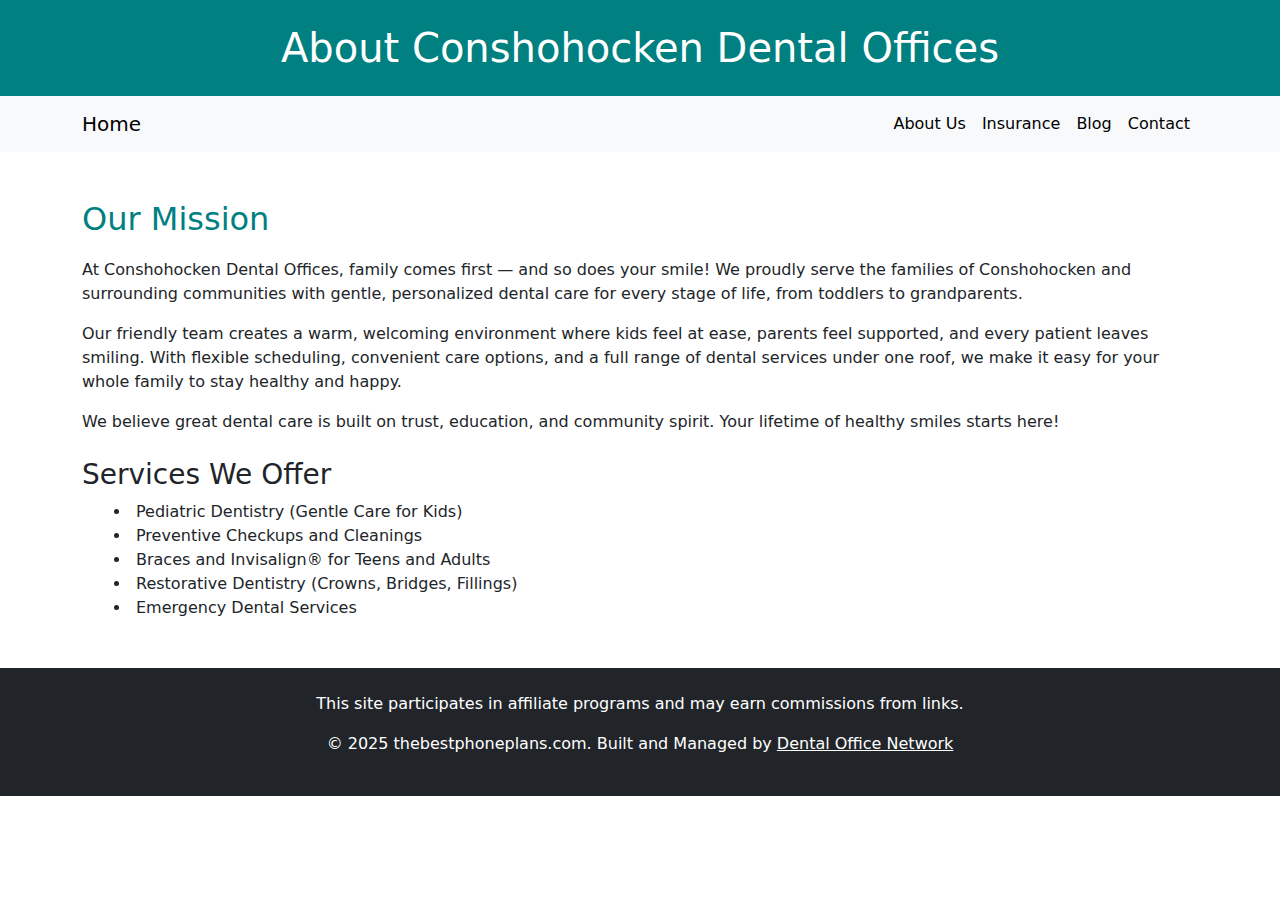
<file: about.html>
<!DOCTYPE html>
<html lang="en">
<head>
  <meta charset="UTF-8">
  <meta name="viewport" content="width=device-width, initial-scale=1.0">
  <title>About Us - Conshohocken Dental Offices</title>
  <meta name="description" content="Learn about Conshohocken Dental Offices. Trusted dental care for families and individuals in Conshohocken, PA.">
  <link href="assets/css/style.css" rel="stylesheet">
  <link href="https://cdn.jsdelivr.net/npm/bootstrap@5.3.2/dist/css/bootstrap.min.css" rel="stylesheet">
</head>
<body>

<header class="bg-teal text-white text-center p-4">
  <h1>About Conshohocken Dental Offices</h1>
</header>

<nav class="navbar navbar-expand-lg navbar-light bg-light">
  <div class="container">
    <a class="navbar-brand" href="index.html">Home</a>
    <button class="navbar-toggler" type="button" data-bs-toggle="collapse" data-bs-target="#navbarNav">
      <span class="navbar-toggler-icon"></span>
    </button>
    <div class="collapse navbar-collapse" id="navbarNav">
      <ul class="navbar-nav ms-auto">
        <li class="nav-item"><a class="nav-link" href="about.html">About Us</a></li>
        <li class="nav-item"><a class="nav-link" href="insurance.html">Insurance</a></li>
        <li class="nav-item"><a class="nav-link" href="blog.html">Blog</a></li>
        <li class="nav-item"><a class="nav-link" href="contact.html">Contact</a></li>
      </ul>
    </div>
  </div>
</nav>

<section class="container my-5">
  <h2>Our Mission</h2>
  <p>At Conshohocken Dental Offices, family comes first — and so does your smile! We proudly serve the families of Conshohocken and surrounding communities with gentle, personalized dental care for every stage of life, from toddlers to grandparents.</p>

  <p>Our friendly team creates a warm, welcoming environment where kids feel at ease, parents feel supported, and every patient leaves smiling. With flexible scheduling, convenient care options, and a full range of dental services under one roof, we make it easy for your whole family to stay healthy and happy.</p>

  <p>We believe great dental care is built on trust, education, and community spirit. Your lifetime of healthy smiles starts here!</p>

  <h3 class="mt-4">Services We Offer</h3>
  <ul>
    <li>Pediatric Dentistry (Gentle Care for Kids)</li>
    <li>Preventive Checkups and Cleanings</li>
    <li>Braces and Invisalign® for Teens and Adults</li>
    <li>Restorative Dentistry (Crowns, Bridges, Fillings)</li>
    <li>Emergency Dental Services</li>
  </ul>
</section>

<footer class="bg-dark text-white text-center p-4 mt-5">
  <p>This site participates in affiliate programs and may earn commissions from links.</p>
  <p>© 2025 thebestphoneplans.com. Built and Managed by <a href="https://dentalofficenetwork.com" class="text-white">Dental Office Network</a></p>
</footer>

<script src="https://cdn.jsdelivr.net/npm/bootstrap@5.3.2/dist/js/bootstrap.bundle.min.js"></script>
<script src="assets/js/app.js"></script>

</body>
</html>
</file>
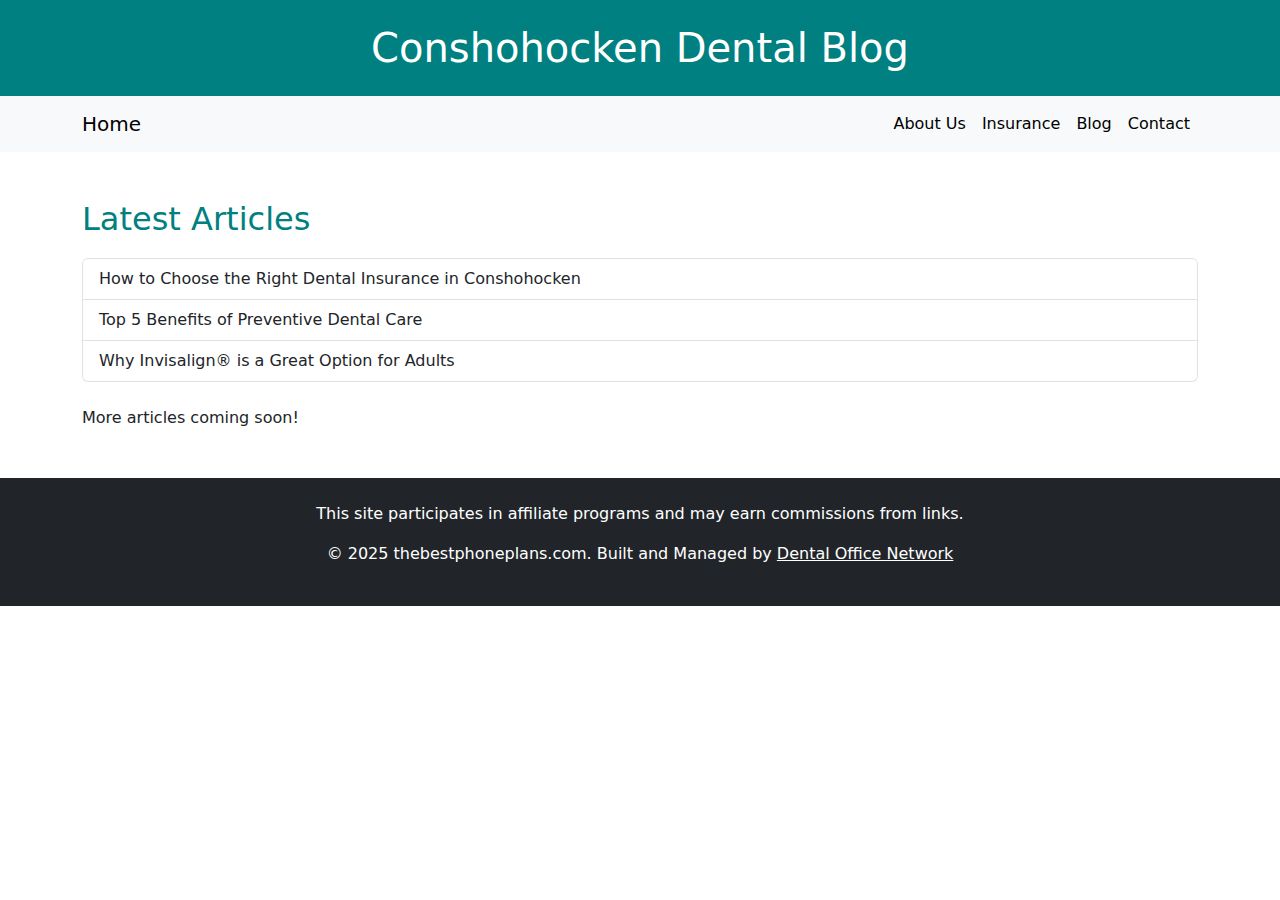
<file: blog.html>
<!DOCTYPE html>
<html lang="en">
<head>
  <meta charset="UTF-8">
  <meta name="viewport" content="width=device-width, initial-scale=1.0">
  <title>Blog - Conshohocken Dental Offices</title>
  <meta name="description" content="Read the latest news, tips, and articles from Conshohocken Dental Offices.">
  <link href="assets/css/style.css" rel="stylesheet">
  <link href="https://cdn.jsdelivr.net/npm/bootstrap@5.3.2/dist/css/bootstrap.min.css" rel="stylesheet">
</head>
<body>

<header class="bg-teal text-white text-center p-4">
  <h1>Conshohocken Dental Blog</h1>
</header>

<nav class="navbar navbar-expand-lg navbar-light bg-light">
  <div class="container">
    <a class="navbar-brand" href="index.html">Home</a>
    <button class="navbar-toggler" type="button" data-bs-toggle="collapse" data-bs-target="#navbarNav">
      <span class="navbar-toggler-icon"></span>
    </button>
    <div class="collapse navbar-collapse" id="navbarNav">
      <ul class="navbar-nav ms-auto">
        <li class="nav-item"><a class="nav-link" href="about.html">About Us</a></li>
        <li class="nav-item"><a class="nav-link" href="insurance.html">Insurance</a></li>
        <li class="nav-item"><a class="nav-link" href="blog.html">Blog</a></li>
        <li class="nav-item"><a class="nav-link" href="contact.html">Contact</a></li>
      </ul>
    </div>
  </div>
</nav>

<section class="container my-5">
  <h2>Latest Articles</h2>
  
  <div class="list-group">
    <a href="assets/blog/sample-blog-post.html" class="list-group-item list-group-item-action">
      How to Choose the Right Dental Insurance in Conshohocken
    </a>
    <a href="#" class="list-group-item list-group-item-action">
      Top 5 Benefits of Preventive Dental Care
    </a>
    <a href="#" class="list-group-item list-group-item-action">
      Why Invisalign® is a Great Option for Adults
    </a>
  </div>

  <p class="mt-4">More articles coming soon!</p>
</section>

<footer class="bg-dark text-white text-center p-4 mt-5">
  <p>This site participates in affiliate programs and may earn commissions from links.</p>
  <p>© 2025 thebestphoneplans.com. Built and Managed by <a href="https://dentalofficenetwork.com" class="text-white">Dental Office Network</a></p>
</footer>

<script src="https://cdn.jsdelivr.net/npm/bootstrap@5.3.2/dist/js/bootstrap.bundle.min.js"></script>
<script src="assets/js/app.js"></script>

</body>
</html>
</file>
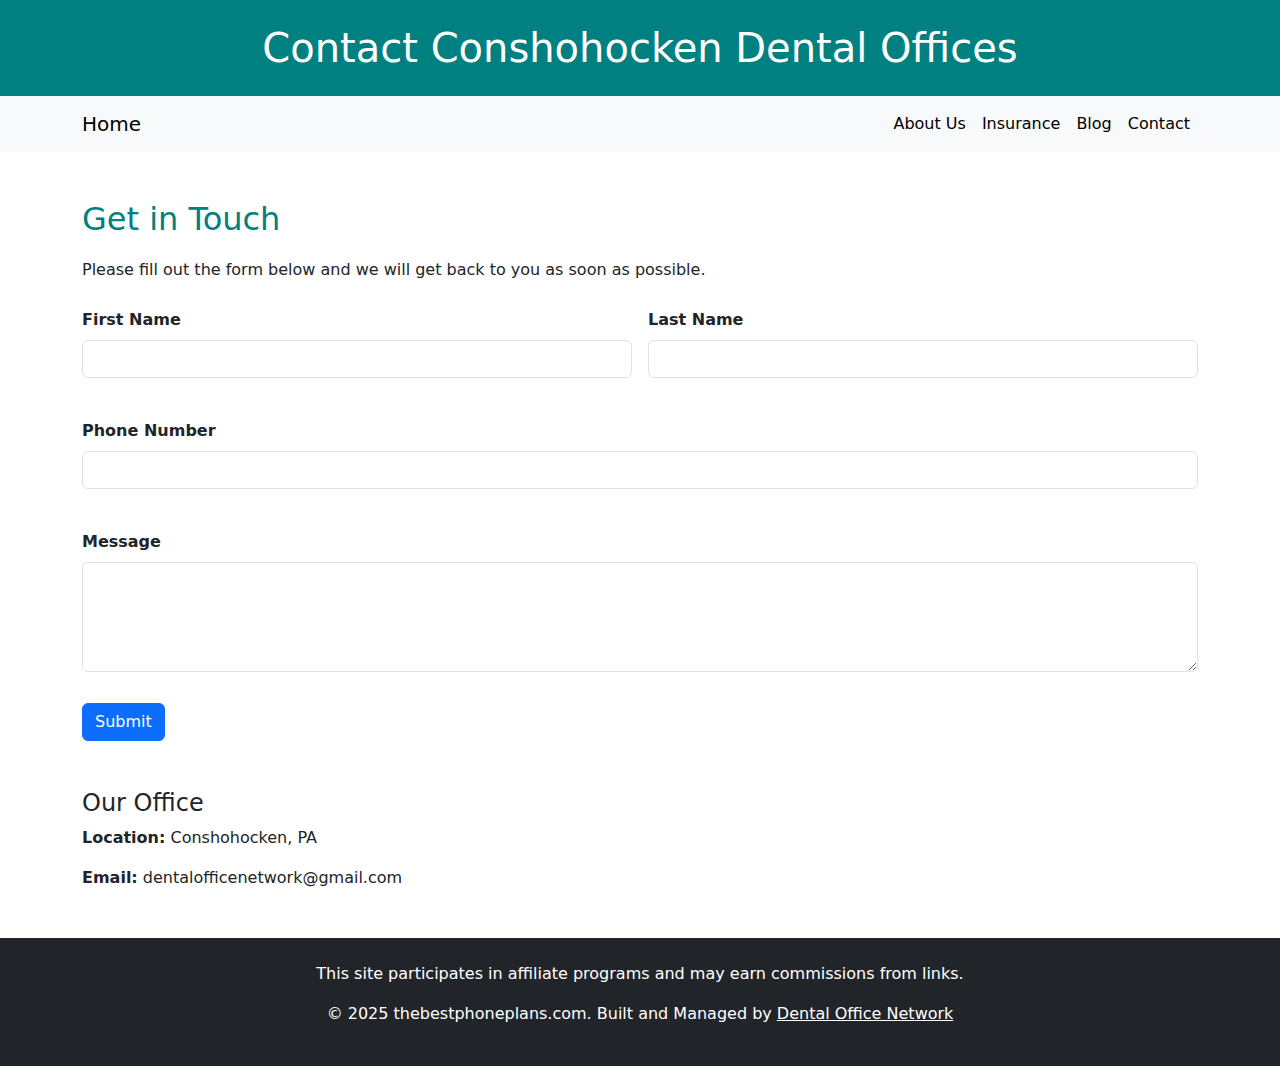
<file: contact.html>
<!DOCTYPE html>
<html lang="en">
<head>
  <meta charset="UTF-8">
  <meta name="viewport" content="width=device-width, initial-scale=1.0">
  <title>Contact Us - Conshohocken Dental Offices</title>
  <meta name="description" content="Contact Conshohocken Dental Offices today. We are here to help you with your dental care needs in Conshohocken, PA.">
  <link href="assets/css/style.css" rel="stylesheet">
  <link href="https://cdn.jsdelivr.net/npm/bootstrap@5.3.2/dist/css/bootstrap.min.css" rel="stylesheet">
</head>
<body>

<header class="bg-teal text-white text-center p-4">
  <h1>Contact Conshohocken Dental Offices</h1>
</header>

<nav class="navbar navbar-expand-lg navbar-light bg-light">
  <div class="container">
    <a class="navbar-brand" href="index.html">Home</a>
    <button class="navbar-toggler" type="button" data-bs-toggle="collapse" data-bs-target="#navbarNav">
      <span class="navbar-toggler-icon"></span>
    </button>
    <div class="collapse navbar-collapse" id="navbarNav">
      <ul class="navbar-nav ms-auto">
        <li class="nav-item"><a class="nav-link" href="about.html">About Us</a></li>
        <li class="nav-item"><a class="nav-link" href="insurance.html">Insurance</a></li>
        <li class="nav-item"><a class="nav-link" href="blog.html">Blog</a></li>
        <li class="nav-item"><a class="nav-link" href="contact.html">Contact</a></li>
      </ul>
    </div>
  </div>
</nav>

<section class="container my-5">
  <h2>Get in Touch</h2>
  <p>Please fill out the form below and we will get back to you as soon as possible.</p>

  <form action="https://formspree.io/f/mwkyylzd" method="POST" class="row g-3">
    <div class="col-md-6">
      <label for="first_name" class="form-label">First Name</label>
      <input type="text" class="form-control" id="first_name" name="first_name" required>
    </div>
    <div class="col-md-6">
      <label for="last_name" class="form-label">Last Name</label>
      <input type="text" class="form-control" id="last_name" name="last_name" required>
    </div>
    <div class="col-12">
      <label for="phone" class="form-label">Phone Number</label>
      <input type="tel" class="form-control" id="phone" name="phone" required>
    </div>
    <div class="col-12">
      <label for="message" class="form-label">Message</label>
      <textarea class="form-control" id="message" name="message" rows="4" required></textarea>
    </div>
    <div class="col-12">
      <button type="submit" class="btn btn-primary">Submit</button>
    </div>
  </form>

  <div class="mt-5">
    <h4>Our Office</h4>
    <p><strong>Location:</strong> Conshohocken, PA</p>
    <p><strong>Email:</strong> dentalofficenetwork@gmail.com</p>
  </div>
</section>

<footer class="bg-dark text-white text-center p-4 mt-5">
  <p>This site participates in affiliate programs and may earn commissions from links.</p>
  <p>© 2025 thebestphoneplans.com. Built and Managed by <a href="https://dentalofficenetwork.com" class="text-white">Dental Office Network</a></p>
</footer>

<script src="https://cdn.jsdelivr.net/npm/bootstrap@5.3.2/dist/js/bootstrap.bundle.min.js"></script>
<script src="assets/js/app.js"></script>

</body>
</html>
</file>
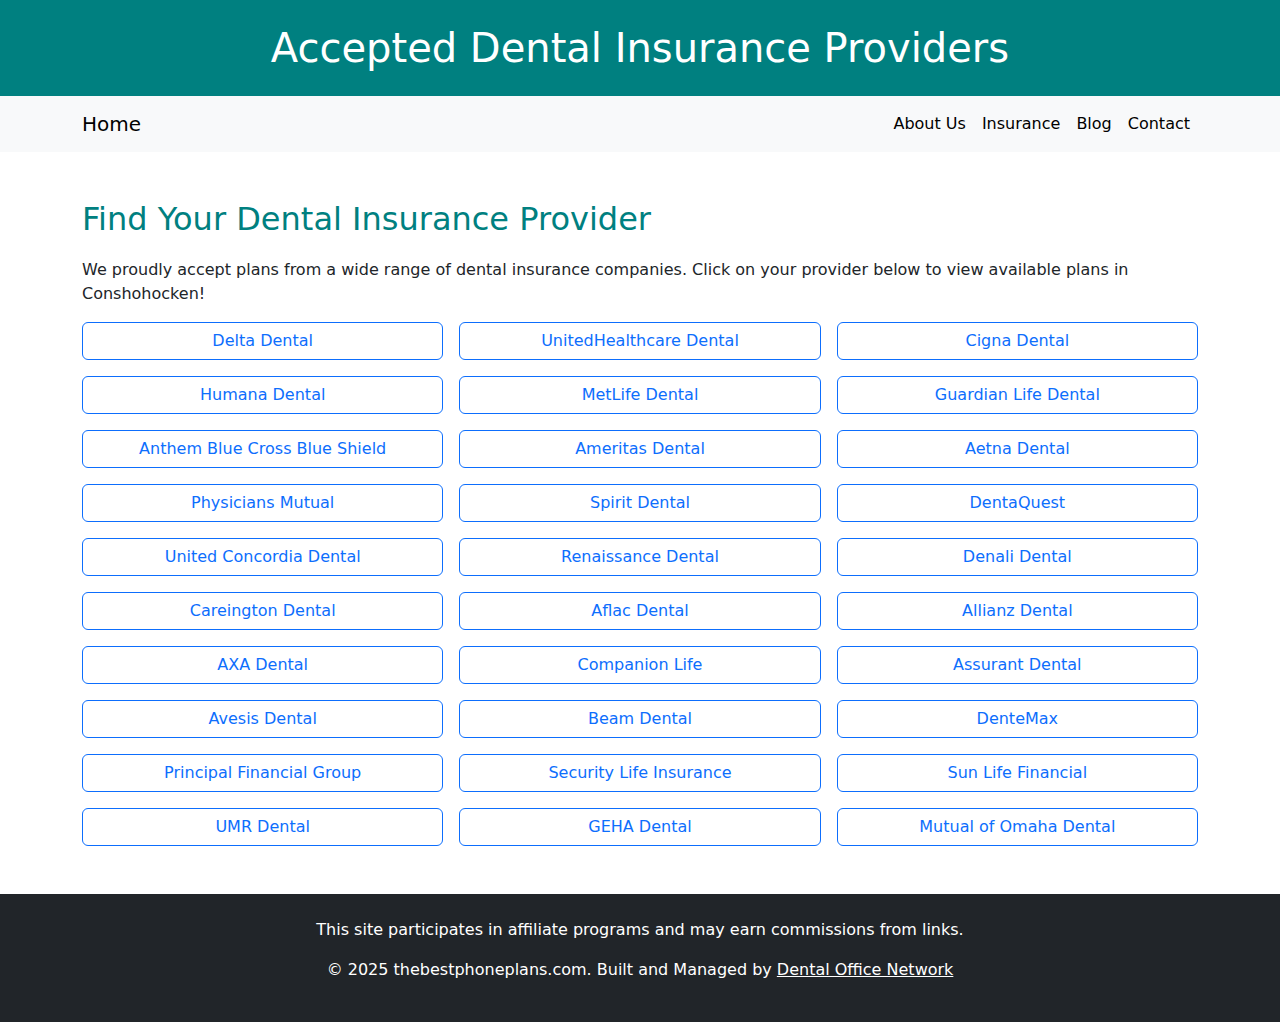
<file: insurance.html>
<!DOCTYPE html>
<html lang="en">
<head>
  <meta charset="UTF-8">
  <meta name="viewport" content="width=device-width, initial-scale=1.0">
  <title>Dental Insurance Providers - Conshohocken Dental Offices</title>
  <meta name="description" content="Explore dental insurance options accepted at Conshohocken Dental Offices. Find your provider and learn about available plans.">
  <link href="assets/css/style.css" rel="stylesheet">
  <link href="https://cdn.jsdelivr.net/npm/bootstrap@5.3.2/dist/css/bootstrap.min.css" rel="stylesheet">
</head>
<body>

<header class="bg-teal text-white text-center p-4">
  <h1>Accepted Dental Insurance Providers</h1>
</header>

<nav class="navbar navbar-expand-lg navbar-light bg-light">
  <div class="container">
    <a class="navbar-brand" href="index.html">Home</a>
    <button class="navbar-toggler" type="button" data-bs-toggle="collapse" data-bs-target="#navbarNav">
      <span class="navbar-toggler-icon"></span>
    </button>
    <div class="collapse navbar-collapse" id="navbarNav">
      <ul class="navbar-nav ms-auto">
        <li class="nav-item"><a class="nav-link" href="about.html">About Us</a></li>
        <li class="nav-item"><a class="nav-link" href="insurance.html">Insurance</a></li>
        <li class="nav-item"><a class="nav-link" href="blog.html">Blog</a></li>
        <li class="nav-item"><a class="nav-link" href="contact.html">Contact</a></li>
      </ul>
    </div>
  </div>
</nav>

<section class="container my-5">
  <h2>Find Your Dental Insurance Provider</h2>
  <p>We proudly accept plans from a wide range of dental insurance companies. Click on your provider below to view available plans in Conshohocken!</p>

  <div class="row g-3">
    <div class="col-md-4">
      <a href="insurance/delta-dental.html" class="btn btn-outline-primary w-100">Delta Dental</a>
    </div>
    <div class="col-md-4">
      <a href="insurance/unitedhealthcare-dental.html" class="btn btn-outline-primary w-100">UnitedHealthcare Dental</a>
    </div>
    <div class="col-md-4">
      <a href="insurance/cigna-dental.html" class="btn btn-outline-primary w-100">Cigna Dental</a>
    </div>
    <div class="col-md-4">
      <a href="insurance/humana-dental.html" class="btn btn-outline-primary w-100">Humana Dental</a>
    </div>
    <div class="col-md-4">
      <a href="insurance/metlife-dental.html" class="btn btn-outline-primary w-100">MetLife Dental</a>
    </div>
    <div class="col-md-4">
      <a href="insurance/guardian-life.html" class="btn btn-outline-primary w-100">Guardian Life Dental</a>
    </div>
    <div class="col-md-4">
      <a href="insurance/anthem-blue-cross-blue-shield.html" class="btn btn-outline-primary w-100">Anthem Blue Cross Blue Shield</a>
    </div>
    <div class="col-md-4">
      <a href="insurance/ameritas.html" class="btn btn-outline-primary w-100">Ameritas Dental</a>
    </div>
    <div class="col-md-4">
      <a href="insurance/aetna.html" class="btn btn-outline-primary w-100">Aetna Dental</a>
    </div>
    <div class="col-md-4">
      <a href="insurance/physicians-mutual.html" class="btn btn-outline-primary w-100">Physicians Mutual</a>
    </div>
    <div class="col-md-4">
      <a href="insurance/spirit-dental.html" class="btn btn-outline-primary w-100">Spirit Dental</a>
    </div>
    <div class="col-md-4">
      <a href="insurance/dentaquest.html" class="btn btn-outline-primary w-100">DentaQuest</a>
    </div>
    <div class="col-md-4">
      <a href="insurance/united-concordia.html" class="btn btn-outline-primary w-100">United Concordia Dental</a>
    </div>
    <div class="col-md-4">
      <a href="insurance/renaissance-dental.html" class="btn btn-outline-primary w-100">Renaissance Dental</a>
    </div>
    <div class="col-md-4">
      <a href="insurance/denali-dental.html" class="btn btn-outline-primary w-100">Denali Dental</a>
    </div>
    <div class="col-md-4">
      <a href="insurance/careington.html" class="btn btn-outline-primary w-100">Careington Dental</a>
    </div>
    <div class="col-md-4">
      <a href="insurance/aflac.html" class="btn btn-outline-primary w-100">Aflac Dental</a>
    </div>
    <div class="col-md-4">
      <a href="insurance/allianz.html" class="btn btn-outline-primary w-100">Allianz Dental</a>
    </div>
    <div class="col-md-4">
      <a href="insurance/axa.html" class="btn btn-outline-primary w-100">AXA Dental</a>
    </div>
    <div class="col-md-4">
      <a href="insurance/companion-life.html" class="btn btn-outline-primary w-100">Companion Life</a>
    </div>
    <div class="col-md-4">
      <a href="insurance/assurant.html" class="btn btn-outline-primary w-100">Assurant Dental</a>
    </div>
    <div class="col-md-4">
      <a href="insurance/avesis.html" class="btn btn-outline-primary w-100">Avesis Dental</a>
    </div>
    <div class="col-md-4">
      <a href="insurance/beam-dental.html" class="btn btn-outline-primary w-100">Beam Dental</a>
    </div>
    <div class="col-md-4">
      <a href="insurance/dentemax.html" class="btn btn-outline-primary w-100">DenteMax</a>
    </div>
    <div class="col-md-4">
      <a href="insurance/principal.html" class="btn btn-outline-primary w-100">Principal Financial Group</a>
    </div>
    <div class="col-md-4">
      <a href="insurance/security-life.html" class="btn btn-outline-primary w-100">Security Life Insurance</a>
    </div>
    <div class="col-md-4">
      <a href="insurance/sun-life.html" class="btn btn-outline-primary w-100">Sun Life Financial</a>
    </div>
    <div class="col-md-4">
      <a href="insurance/umr.html" class="btn btn-outline-primary w-100">UMR Dental</a>
    </div>
    <div class="col-md-4">
      <a href="insurance/geha.html" class="btn btn-outline-primary w-100">GEHA Dental</a>
    </div>
    <div class="col-md-4">
      <a href="insurance/mutual-of-omaha.html" class="btn btn-outline-primary w-100">Mutual of Omaha Dental</a>
    </div>
  </div>
</section>

<footer class="bg-dark text-white text-center p-4 mt-5">
  <p>This site participates in affiliate programs and may earn commissions from links.</p>
  <p>© 2025 thebestphoneplans.com. Built and Managed by <a href="https://dentalofficenetwork.com" class="text-white">Dental Office Network</a></p>
</footer>

<script src="https://cdn.jsdelivr.net/npm/bootstrap@5.3.2/dist/js/bootstrap.bundle.min.js"></script>
<script src="assets/js/app.js"></script>

</body>
</html>
</file>
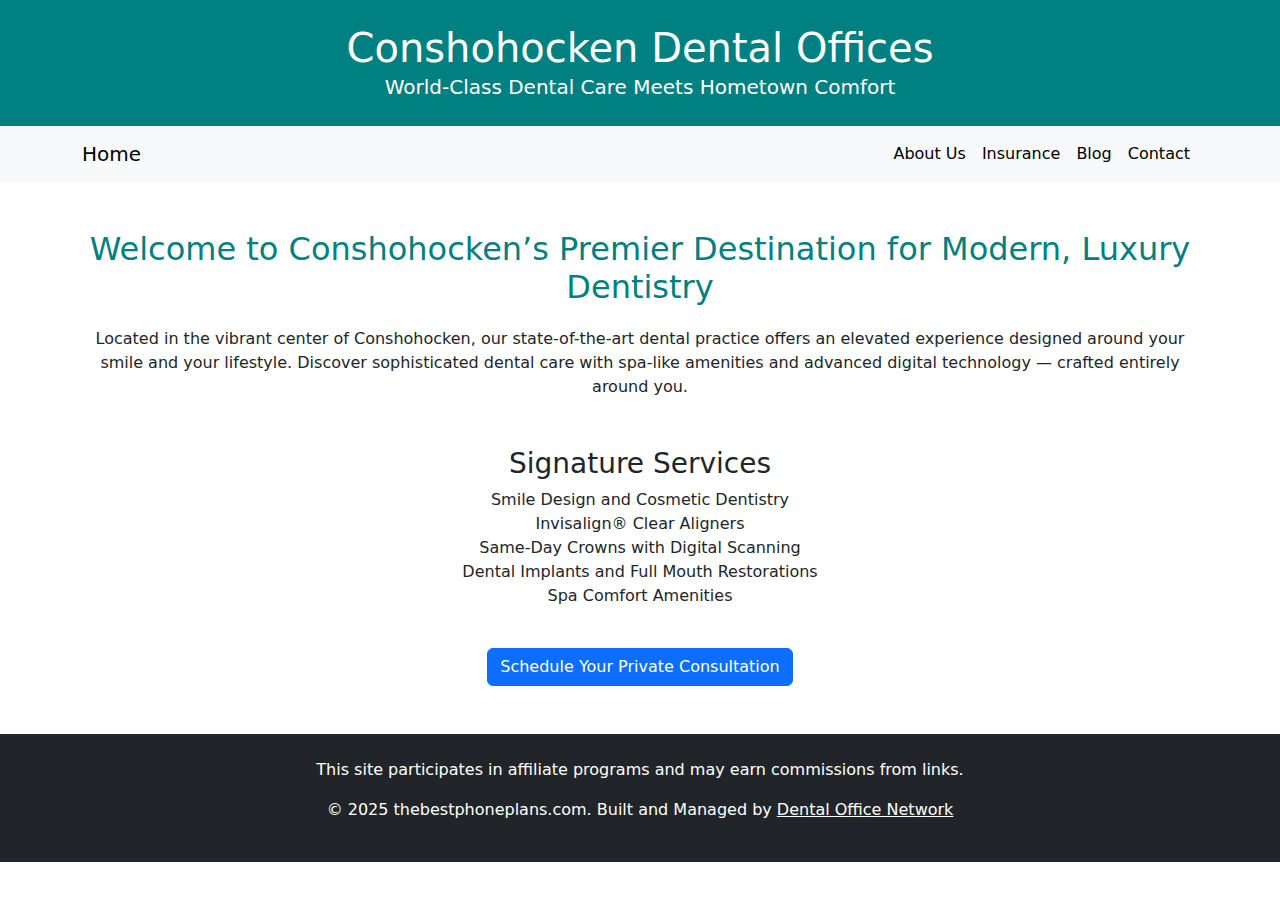
<file: luxury-home.html>
<!DOCTYPE html>
<html lang="en">
<head>
  <meta charset="UTF-8">
  <meta name="viewport" content="width=device-width, initial-scale=1.0">
  <title>Conshohocken Dental Offices - Luxury Care</title>
  <meta name="description" content="World-class luxury dental care in Conshohocken, PA. Modern, spa-like dental experiences.">
  <link href="assets/css/style.css" rel="stylesheet">
  <link href="https://cdn.jsdelivr.net/npm/bootstrap@5.3.2/dist/css/bootstrap.min.css" rel="stylesheet">
</head>
<body>

<header class="bg-teal text-white text-center p-4">
  <h1>Conshohocken Dental Offices</h1>
  <p>World-Class Dental Care Meets Hometown Comfort</p>
</header>

<nav class="navbar navbar-expand-lg navbar-light bg-light">
  <div class="container">
    <a class="navbar-brand" href="index.html">Home</a>
    <button class="navbar-toggler" type="button" data-bs-toggle="collapse" data-bs-target="#navbarNav">
      <span class="navbar-toggler-icon"></span>
    </button>
    <div class="collapse navbar-collapse" id="navbarNav">
      <ul class="navbar-nav ms-auto">
        <li class="nav-item"><a class="nav-link" href="about.html">About Us</a></li>
        <li class="nav-item"><a class="nav-link" href="insurance.html">Insurance</a></li>
        <li class="nav-item"><a class="nav-link" href="blog.html">Blog</a></li>
        <li class="nav-item"><a class="nav-link" href="contact.html">Contact</a></li>
      </ul>
    </div>
  </div>
</nav>

<section class="container my-5 text-center">
  <h2>Welcome to Conshohocken’s Premier Destination for Modern, Luxury Dentistry</h2>
  <p>Located in the vibrant center of Conshohocken, our state-of-the-art dental practice offers an elevated experience designed around your smile and your lifestyle. Discover sophisticated dental care with spa-like amenities and advanced digital technology — crafted entirely around you.</p>

  <h3 class="mt-5">Signature Services</h3>
  <ul class="list-unstyled">
    <li>Smile Design and Cosmetic Dentistry</li>
    <li>Invisalign® Clear Aligners</li>
    <li>Same-Day Crowns with Digital Scanning</li>
    <li>Dental Implants and Full Mouth Restorations</li>
    <li>Spa Comfort Amenities</li>
  </ul>

  <a href="contact.html" class="btn btn-primary mt-4">Schedule Your Private Consultation</a>
</section>

<footer class="bg-dark text-white text-center p-4 mt-5">
  <p>This site participates in affiliate programs and may earn commissions from links.</p>
  <p>© 2025 thebestphoneplans.com. Built and Managed by <a href="https://dentalofficenetwork.com" class="text-white">Dental Office Network</a></p>
</footer>

<script src="https://cdn.jsdelivr.net/npm/bootstrap@5.3.2/dist/js/bootstrap.bundle.min.js"></script>
<script src="assets/js/app.js"></script>

</body>
</html>
</file>
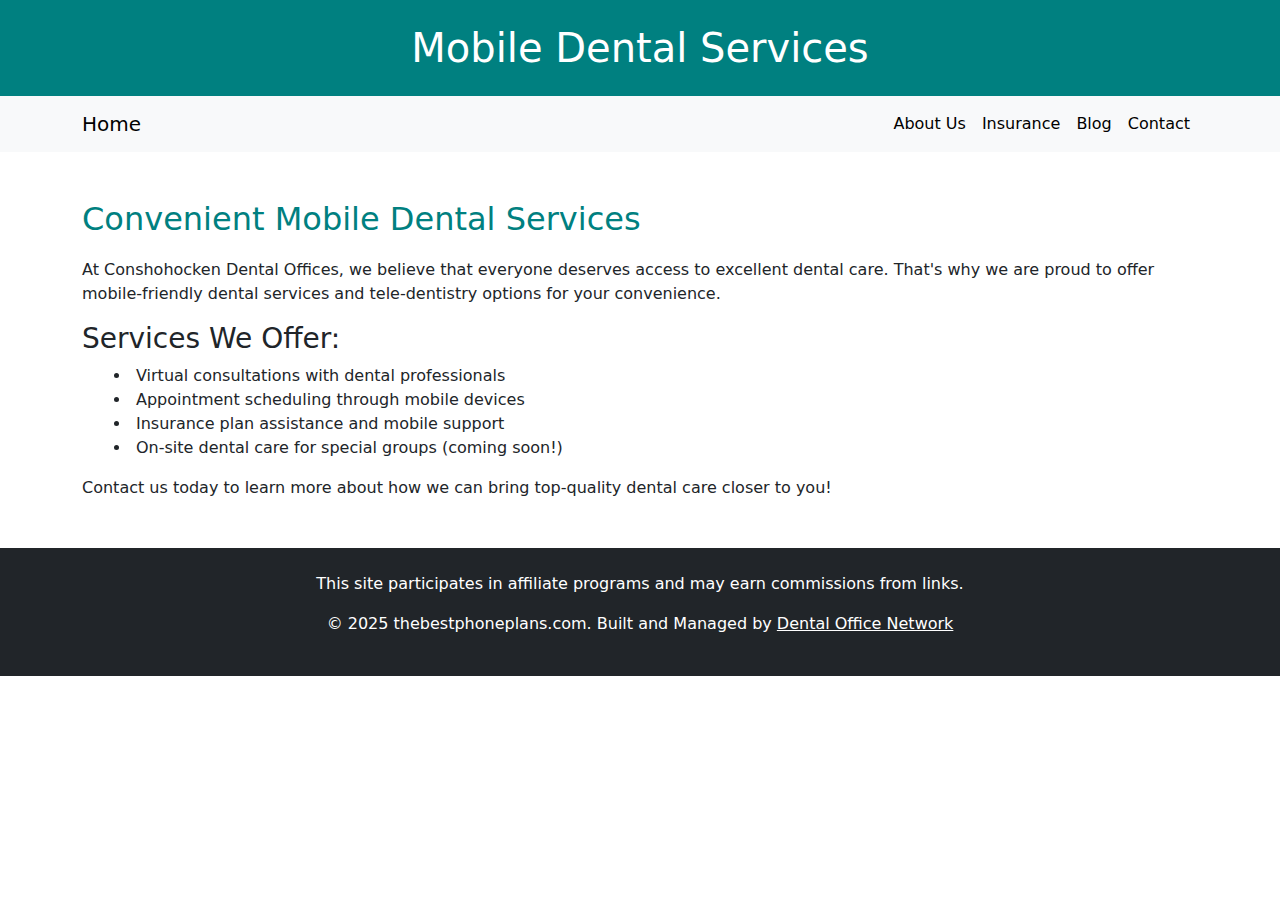
<file: mobile-service.html>
<!DOCTYPE html>
<html lang="en">
<head>
  <meta charset="UTF-8">
  <meta name="viewport" content="width=device-width, initial-scale=1.0">
  <title>Mobile Dental Services - Conshohocken Dental Offices</title>
  <meta name="description" content="Learn more about the mobile dental services offered by Conshohocken Dental Offices for your convenience.">
  <link href="assets/css/style.css" rel="stylesheet">
  <link href="https://cdn.jsdelivr.net/npm/bootstrap@5.3.2/dist/css/bootstrap.min.css" rel="stylesheet">
</head>
<body>

<header class="bg-teal text-white text-center p-4">
  <h1>Mobile Dental Services</h1>
</header>

<nav class="navbar navbar-expand-lg navbar-light bg-light">
  <div class="container">
    <a class="navbar-brand" href="index.html">Home</a>
    <button class="navbar-toggler" type="button" data-bs-toggle="collapse" data-bs-target="#navbarNav">
      <span class="navbar-toggler-icon"></span>
    </button>
    <div class="collapse navbar-collapse" id="navbarNav">
      <ul class="navbar-nav ms-auto">
        <li class="nav-item"><a class="nav-link" href="about.html">About Us</a></li>
        <li class="nav-item"><a class="nav-link" href="insurance.html">Insurance</a></li>
        <li class="nav-item"><a class="nav-link" href="blog.html">Blog</a></li>
        <li class="nav-item"><a class="nav-link" href="contact.html">Contact</a></li>
      </ul>
    </div>
  </div>
</nav>

<section class="container my-5">
  <h2>Convenient Mobile Dental Services</h2>
  <p>At Conshohocken Dental Offices, we believe that everyone deserves access to excellent dental care. That's why we are proud to offer mobile-friendly dental services and tele-dentistry options for your convenience.</p>

  <h3>Services We Offer:</h3>
  <ul>
    <li>Virtual consultations with dental professionals</li>
    <li>Appointment scheduling through mobile devices</li>
    <li>Insurance plan assistance and mobile support</li>
    <li>On-site dental care for special groups (coming soon!)</li>
  </ul>

  <p>Contact us today to learn more about how we can bring top-quality dental care closer to you!</p>
</section>

<footer class="bg-dark text-white text-center p-4 mt-5">
  <p>This site participates in affiliate programs and may earn commissions from links.</p>
  <p>© 2025 thebestphoneplans.com. Built and Managed by <a href="https://dentalofficenetwork.com" class="text-white">Dental Office Network</a></p>
</footer>

<script src="https://cdn.jsdelivr.net/npm/bootstrap@5.3.2/dist/js/bootstrap.bundle.min.js"></script>
<script src="assets/js/app.js"></script>

</body>
</html>
</file>
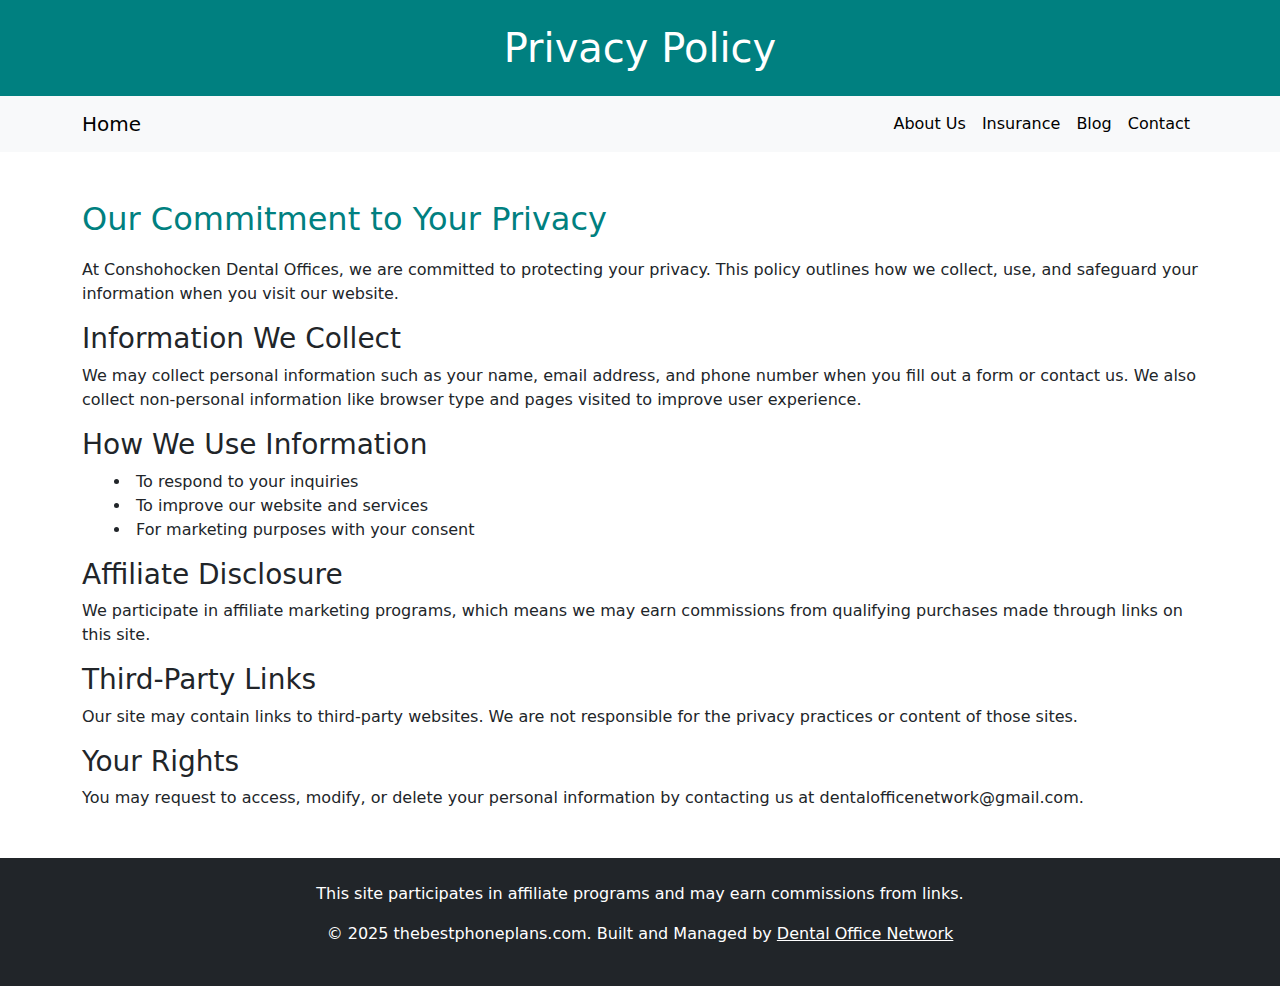
<file: privacy-policy.html>
<!DOCTYPE html>
<html lang="en">
<head>
  <meta charset="UTF-8">
  <meta name="viewport" content="width=device-width, initial-scale=1.0">
  <title>Privacy Policy - Conshohocken Dental Offices</title>
  <meta name="description" content="Learn how Conshohocken Dental Offices protects your privacy and information.">
  <link href="assets/css/style.css" rel="stylesheet">
  <link href="https://cdn.jsdelivr.net/npm/bootstrap@5.3.2/dist/css/bootstrap.min.css" rel="stylesheet">
</head>
<body>

<header class="bg-teal text-white text-center p-4">
  <h1>Privacy Policy</h1>
</header>

<nav class="navbar navbar-expand-lg navbar-light bg-light">
  <div class="container">
    <a class="navbar-brand" href="index.html">Home</a>
    <button class="navbar-toggler" type="button" data-bs-toggle="collapse" data-bs-target="#navbarNav">
      <span class="navbar-toggler-icon"></span>
    </button>
    <div class="collapse navbar-collapse" id="navbarNav">
      <ul class="navbar-nav ms-auto">
        <li class="nav-item"><a class="nav-link" href="about.html">About Us</a></li>
        <li class="nav-item"><a class="nav-link" href="insurance.html">Insurance</a></li>
        <li class="nav-item"><a class="nav-link" href="blog.html">Blog</a></li>
        <li class="nav-item"><a class="nav-link" href="contact.html">Contact</a></li>
      </ul>
    </div>
  </div>
</nav>

<section class="container my-5">
  <h2>Our Commitment to Your Privacy</h2>
  <p>At Conshohocken Dental Offices, we are committed to protecting your privacy. This policy outlines how we collect, use, and safeguard your information when you visit our website.</p>

  <h3>Information We Collect</h3>
  <p>We may collect personal information such as your name, email address, and phone number when you fill out a form or contact us. We also collect non-personal information like browser type and pages visited to improve user experience.</p>

  <h3>How We Use Information</h3>
  <ul>
    <li>To respond to your inquiries</li>
    <li>To improve our website and services</li>
    <li>For marketing purposes with your consent</li>
  </ul>

  <h3>Affiliate Disclosure</h3>
  <p>We participate in affiliate marketing programs, which means we may earn commissions from qualifying purchases made through links on this site.</p>

  <h3>Third-Party Links</h3>
  <p>Our site may contain links to third-party websites. We are not responsible for the privacy practices or content of those sites.</p>

  <h3>Your Rights</h3>
  <p>You may request to access, modify, or delete your personal information by contacting us at dentalofficenetwork@gmail.com.</p>
</section>

<footer class="bg-dark text-white text-center p-4 mt-5">
  <p>This site participates in affiliate programs and may earn commissions from links.</p>
  <p>© 2025 thebestphoneplans.com. Built and Managed by <a href="https://dentalofficenetwork.com" class="text-white">Dental Office Network</a></p>
</footer>

<script src="https://cdn.jsdelivr.net/npm/bootstrap@5.3.2/dist/js/bootstrap.bundle.min.js"></script>
<script src="assets/js/app.js"></script>

</body>
</html>
</file>
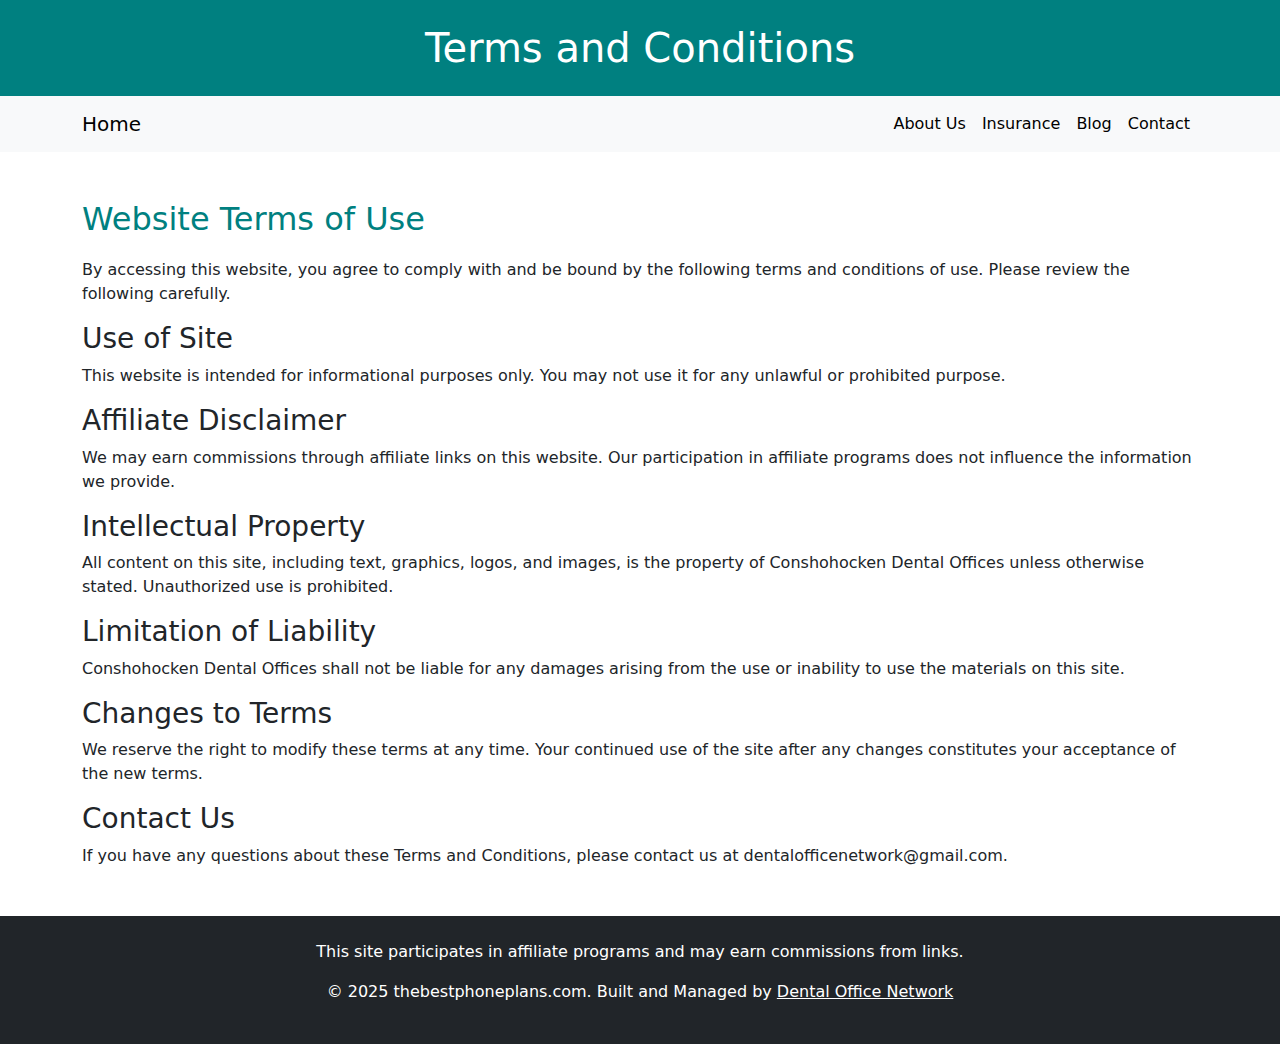
<file: terms-and-conditions.html>
<!DOCTYPE html>
<html lang="en">
<head>
  <meta charset="UTF-8">
  <meta name="viewport" content="width=device-width, initial-scale=1.0">
  <title>Terms and Conditions - Conshohocken Dental Offices</title>
  <meta name="description" content="Terms and conditions for using Conshohocken Dental Offices website and services.">
  <link href="assets/css/style.css" rel="stylesheet">
  <link href="https://cdn.jsdelivr.net/npm/bootstrap@5.3.2/dist/css/bootstrap.min.css" rel="stylesheet">
</head>
<body>

<header class="bg-teal text-white text-center p-4">
  <h1>Terms and Conditions</h1>
</header>

<nav class="navbar navbar-expand-lg navbar-light bg-light">
  <div class="container">
    <a class="navbar-brand" href="index.html">Home</a>
    <button class="navbar-toggler" type="button" data-bs-toggle="collapse" data-bs-target="#navbarNav">
      <span class="navbar-toggler-icon"></span>
    </button>
    <div class="collapse navbar-collapse" id="navbarNav">
      <ul class="navbar-nav ms-auto">
        <li class="nav-item"><a class="nav-link" href="about.html">About Us</a></li>
        <li class="nav-item"><a class="nav-link" href="insurance.html">Insurance</a></li>
        <li class="nav-item"><a class="nav-link" href="blog.html">Blog</a></li>
        <li class="nav-item"><a class="nav-link" href="contact.html">Contact</a></li>
      </ul>
    </div>
  </div>
</nav>

<section class="container my-5">
  <h2>Website Terms of Use</h2>
  <p>By accessing this website, you agree to comply with and be bound by the following terms and conditions of use. Please review the following carefully.</p>

  <h3>Use of Site</h3>
  <p>This website is intended for informational purposes only. You may not use it for any unlawful or prohibited purpose.</p>

  <h3>Affiliate Disclaimer</h3>
  <p>We may earn commissions through affiliate links on this website. Our participation in affiliate programs does not influence the information we provide.</p>

  <h3>Intellectual Property</h3>
  <p>All content on this site, including text, graphics, logos, and images, is the property of Conshohocken Dental Offices unless otherwise stated. Unauthorized use is prohibited.</p>

  <h3>Limitation of Liability</h3>
  <p>Conshohocken Dental Offices shall not be liable for any damages arising from the use or inability to use the materials on this site.</p>

  <h3>Changes to Terms</h3>
  <p>We reserve the right to modify these terms at any time. Your continued use of the site after any changes constitutes your acceptance of the new terms.</p>

  <h3>Contact Us</h3>
  <p>If you have any questions about these Terms and Conditions, please contact us at dentalofficenetwork@gmail.com.</p>
</section>

<footer class="bg-dark text-white text-center p-4 mt-5">
  <p>This site participates in affiliate programs and may earn commissions from links.</p>
  <p>© 2025 thebestphoneplans.com. Built and Managed by <a href="https://dentalofficenetwork.com" class="text-white">Dental Office Network</a></p>
</footer>

<script src="https://cdn.jsdelivr.net/npm/bootstrap@5.3.2/dist/js/bootstrap.bundle.min.js"></script>
<script src="assets/js/app.js"></script>

</body>
</html>
</file>
<file: assets/css/style.css>
/* Base Styles */
body {
  font-family: Arial, sans-serif;
  margin: 0;
  padding: 0;
  background-color: #ffffff;
  color: #000000;
}

/* Header Styles */
header {
  background-color: #008080;
  padding: 20px 0;
  color: white;
}

header h1 {
  margin: 0;
  font-size: 2.5rem;
}

header p {
  margin: 0;
  font-size: 1.25rem;
}

/* Navigation */
.navbar {
  margin-bottom: 20px;
}

.navbar-light .navbar-nav .nav-link {
  color: #000000;
}

.navbar-light .navbar-nav .nav-link:hover {
  color: #008080;
}

/* Section Styles */
section h2 {
  color: #008080;
  margin-bottom: 20px;
}

section ul {
  list-style: disc inside;
}

section p, section li {
  font-size: 1rem;
}

/* Buttons */
.btn-primary {
  background-color: #008080;
  border-color: #008080;
}

.btn-primary:hover {
  background-color: #006666;
  border-color: #006666;
}

.btn-outline-primary {
  color: #008080;
  border-color: #008080;
}

.btn-outline-primary:hover {
  background-color: #008080;
  color: white;
}

/* Footer */
footer {
  background-color: #000000;
  color: #ffffff;
  padding: 20px 0;
}

footer a {
  color: #ffffff;
  text-decoration: underline;
}

footer a:hover {
  color: #00cccc;
}

/* Forms */
form label {
  margin-top: 10px;
  font-weight: bold;
}

form input, form textarea {
  margin-bottom: 15px;
}

/* Miscellaneous */
img.img-fluid {
  max-height: 100px;
  object-fit: contain;
}
</file>
